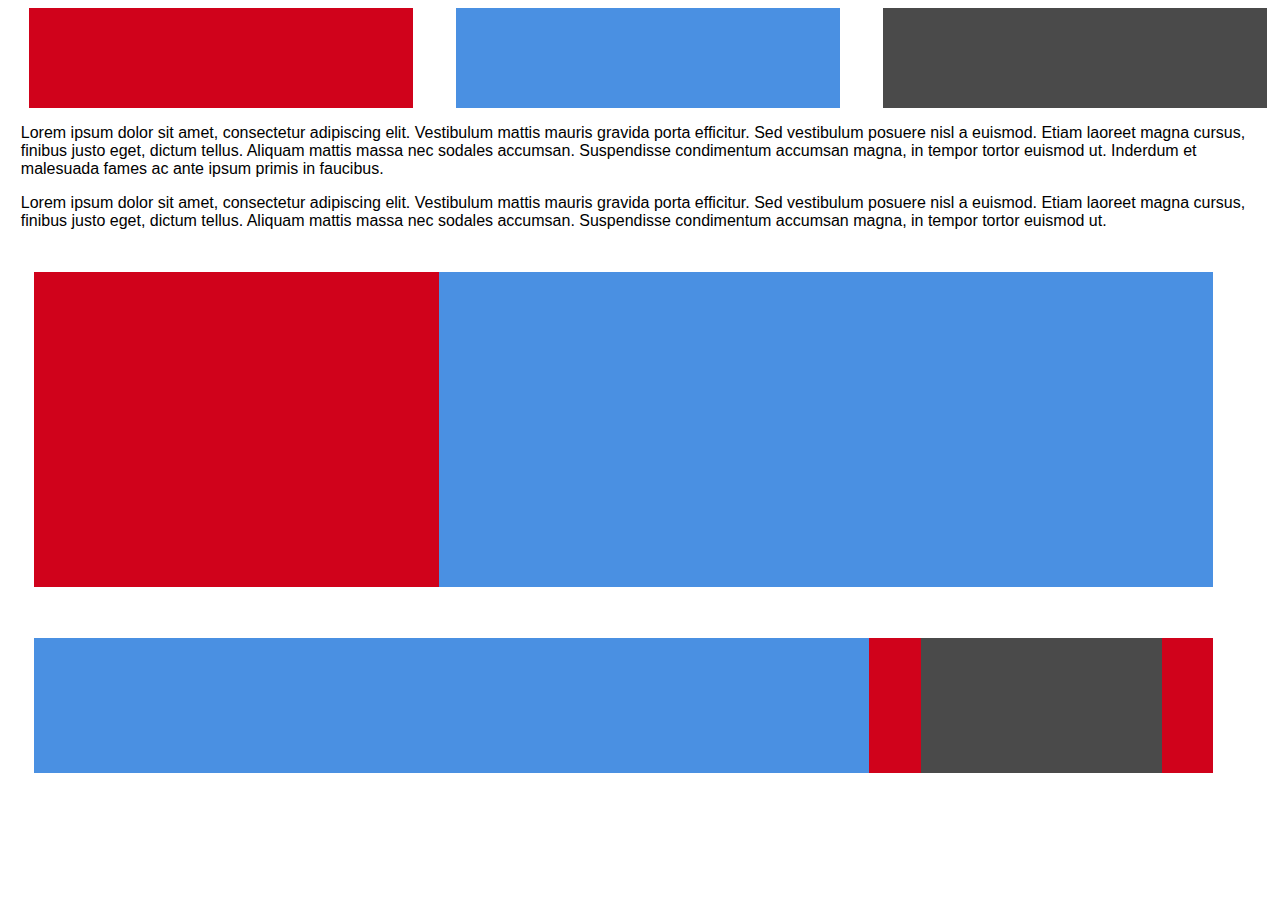
<file: first/index.html>
<!DOCTYPE html>
<html>
	<head>
		<title>First</title>
		<link rel="stylesheet" type="text/css" href="styles.css">
	</head>
	<body>
		<header>
			<div class="head red"></div>
			<div class="head blue"></div>
			<div class="head coal"></div>
		</header>

		<div class="first">
			<p>
				Lorem ipsum dolor sit amet, consectetur adipiscing elit. Vestibulum
				mattis mauris gravida porta efficitur. Sed vestibulum posuere nisl a
				euismod. Etiam laoreet magna cursus, finibus justo eget, dictum tellus.
				Aliquam mattis massa nec sodales accumsan. Suspendisse condimentum
				accumsan magna, in tempor tortor euismod ut. Inderdum et malesuada
				fames ac ante ipsum primis in faucibus.
			</p>
			<p>
				Lorem ipsum dolor sit amet, consectetur adipiscing elit. Vestibulum
				mattis mauris gravida porta efficitur. Sed vestibulum posuere nisl a
				euismod. Etiam laoreet magna cursus, finibus justo eget, dictum tellus.
				Aliquam mattis massa nec sodales accumsan. Suspendisse condimentum
				accumsan magna, in tempor tortor euismod ut.
			</p>
		</div>

		<div class="second">
			<div class="scLeft red"></div>
			<div class="scRight blue"></div>
		</div>

		<div class="third">
			<div class="thLeft blue"></div>
			<div class="thRight red">
				<div class="thRightCent coal"></div>
			</div>
		</div>
	</body>
</html>
</file>
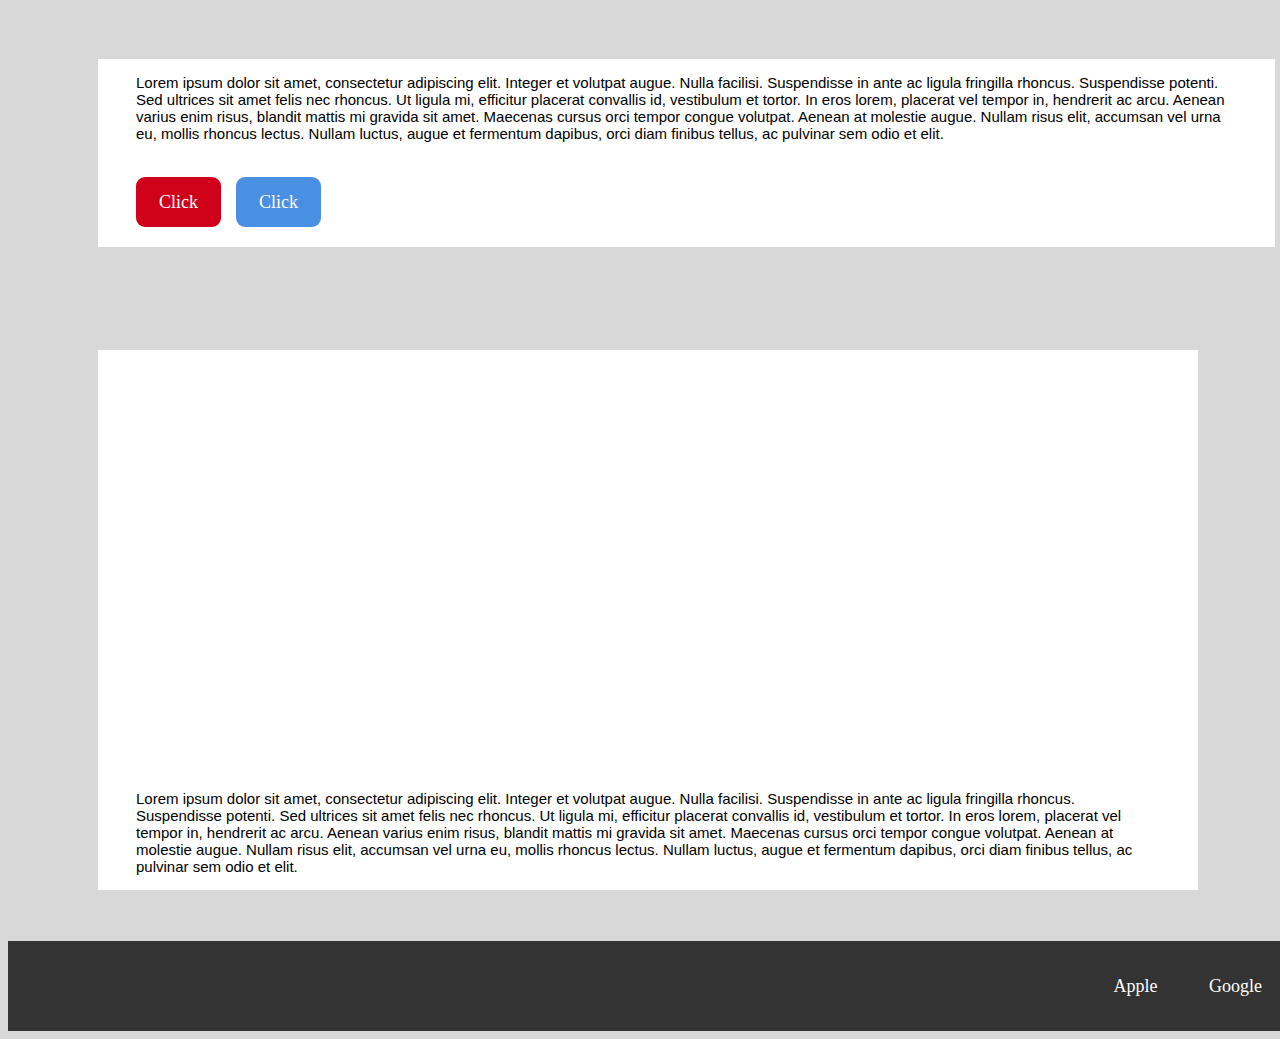
<file: second/index.html>
<!DOCTYPE html>
<html>
	<head>
		<title>Second</title>
		<link rel="stylesheet" type="text/css" href="style.css">
	</head>
	<body>
		<header>
			<p>
					Lorem ipsum dolor sit amet, consectetur adipiscing elit. Integer et volutpat augue. Nulla facilisi. Suspendisse in ante ac ligula fringilla rhoncus. Suspendisse potenti. Sed ultrices sit amet felis nec rhoncus. Ut ligula mi, efficitur placerat convallis id, vestibulum et tortor. In eros lorem, placerat vel tempor in, hendrerit ac arcu. Aenean varius enim risus, blandit mattis mi gravida sit amet. Maecenas cursus orci tempor congue volutpat. Aenean at molestie augue. Nullam risus elit, accumsan vel urna eu, mollis rhoncus lectus. Nullam luctus, augue et fermentum dapibus, orci diam finibus tellus, ac pulvinar sem odio et elit.
			</p>
			<div class="buttonBar">
				<div class="button red"><div>Click</div></div>
				<div class="button blue"><div>Click</div></div>
			</div>
		</header>
		<div class="main">
			<div class="pic"></div>
			<p>
					Lorem ipsum dolor sit amet, consectetur adipiscing elit. Integer et volutpat augue. Nulla facilisi. Suspendisse in ante ac ligula fringilla rhoncus. Suspendisse potenti. Sed ultrices sit amet felis nec rhoncus. Ut ligula mi, efficitur placerat convallis id, vestibulum et tortor. In eros lorem, placerat vel tempor in, hendrerit ac arcu. Aenean varius enim risus, blandit mattis mi gravida sit amet. Maecenas cursus orci tempor congue volutpat. Aenean at molestie augue. Nullam risus elit, accumsan vel urna eu, mollis rhoncus lectus. Nullam luctus, augue et fermentum dapibus, orci diam finibus tellus, ac pulvinar sem odio et elit.
			</p>
		</div>
		<footer>
			<div class="button apple">Apple</div>
			<div class="button google">Google</div>
		</footer>
	</body>
</html>
</file>
<file: first/styles.css>
html,body	{
	width: 100%;
	height: 100%;
}

header	{
	height: 100px;
	display: flex;
	justify-content: space-around;
}

.head	{
	width: 30%;
}

.first	{
	width: 100%;
	display: block;
	font-family: Helvetica, Arial, sans-serif;
}

p	{
	padding: 0% 1%;
}


.second	{
	width: 96%;
	height: 35%;
	padding: 2%;
}

.scLeft	{
	height: 100%;
	width: 33%;
	float: left;
}

.scRight	{
	height: 100%;
	width: 63%;
	float: left;
}



.third	{
	width: 96%;
	height: 15%;
	padding: 2%;
}

.thLeft	{
	height: 100%;
	width: 68%;
	float: left;
}

.thRight	{
	height: 100%;
	width: 28%;
	float: left;
	display: flex;
	justify-content: center;
}

.thRightCent	{
	height: 100%;
	width: 70%;
}




.red	{
	background: #D0021B;
}

.blue	{
	background: #4A90E2;
}

.coal	{
	background: #4A4A4A;
}
</file>
<file: second/style.css>
html,body	{
	width: 100%;
	min-height: 100%;

	background: #D8D8D8;
	display: flex;
	flex-direction: column;
	overflow: auto;
}

header	{
	min-width: 86%;
	min-height: 30%;
	margin: 4% 7% 4% 7%;
	padding: 0% 3%;
	background: #FFF;
	display: flex;
	flex-direction: column;
}

p	{
	font-family: Lucida Sans Unicode, Lucida Grande, sans-serif;
	font-size: 15px;
}

.buttonBar	{
	display: flex;
}

.button	{
	height: 50px;
	width: 85px;
	border: 3px;
	border-color: #D8D8D8;
	margin: 20px 7.5px;
	line-height: 50px;
	border-radius: 9px;
	color: white;
	font-family: Times, serif;
	text-align: center;
	font-size: 18px;
}

.button.red	{
	margin-left: 0;
}




.main	{
	min-width: 86%;
	min-height: 30%;
	margin: 4% 7% 4% 7%;
	padding: 0% 3%;
	background: #FFF;
	box-sizing: border-box;
}

.pic	{
	width: 600px;
	height: 400px;
	margin: 20px auto;
	background: url("http://core0.staticworld.net/images/article/2016/08/lens-1209823_1280-100675509-primary.idge.jpg");
}

footer	{
	width: 100%;
	min-height: 6%;
	min-height: 60px;
	max-height: 140px;
	background: #333333;
	display: flex;
	justify-content: flex-end;
}

.apple	{

}

.google	{
	margin-right: 10px;
}



.red	{
	background: #D0021B;
}

.blue	{
	background: #4A90E2;
}

.coal	{
	background: #4A4A4A;
}
</file>
